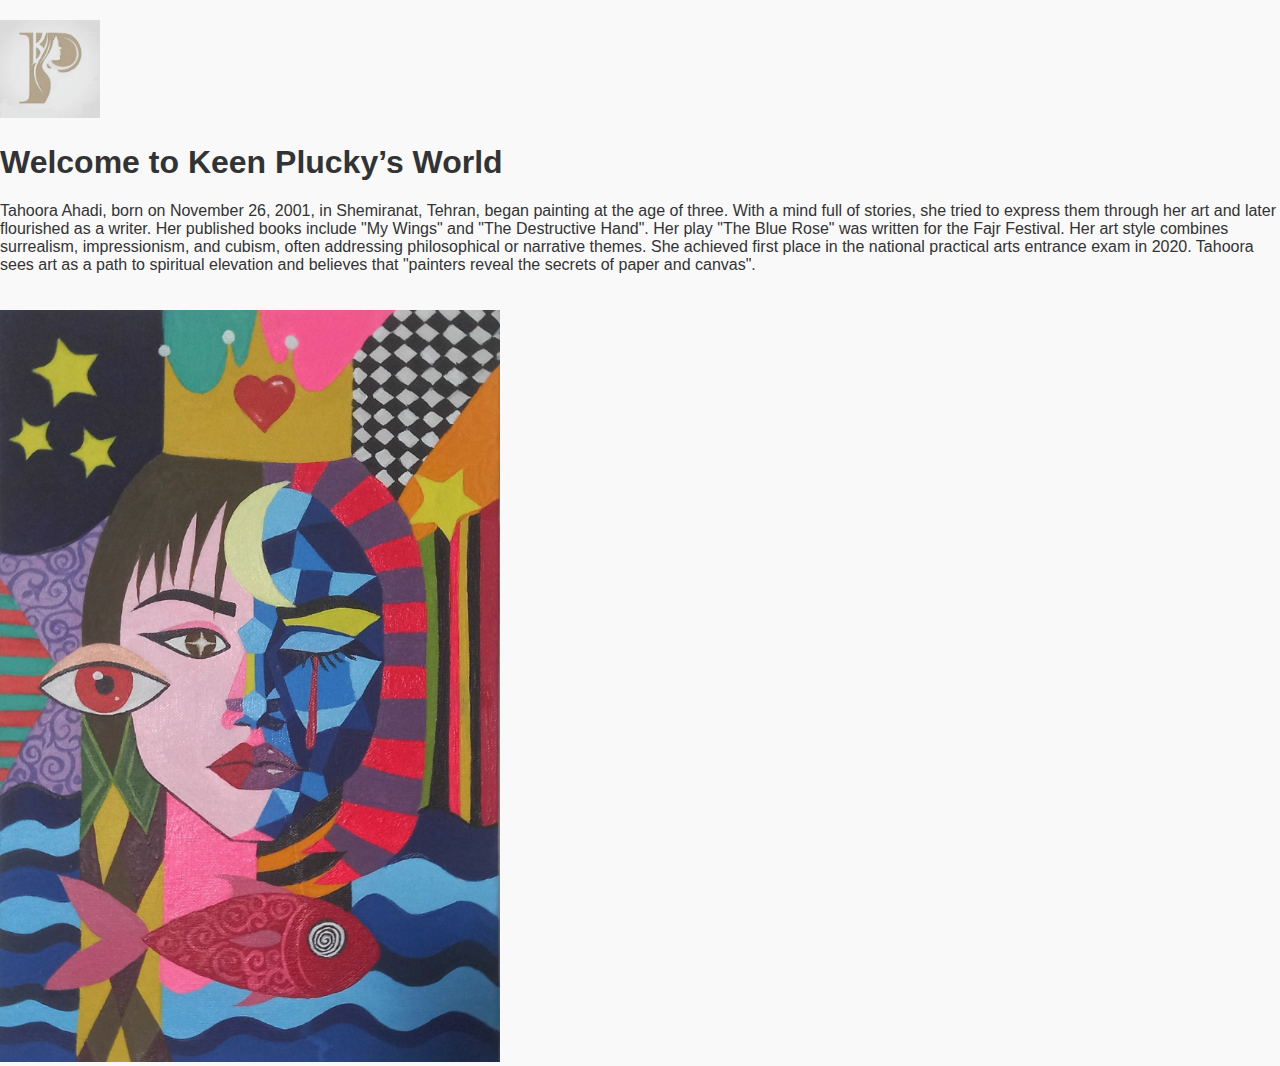
<file: index (2).html>
<!DOCTYPE html>
<html lang="en">
<head>
    <meta charset="UTF-8">
    <title>About Keen Plucky</title>
    <link rel="stylesheet" href="style.css">
</head>
<body>
    <img src="logo.webp" alt="Keen Plucky Logo" style="width:100px;margin-top:20px;">
    <h1>Welcome to Keen Plucky’s World</h1>
    <p>
        Tahoora Ahadi, born on November 26, 2001, in Shemiranat, Tehran, began painting at the age of three.
        With a mind full of stories, she tried to express them through her art and later flourished as a writer.
        Her published books include "My Wings" and "The Destructive Hand". Her play "The Blue Rose" was written for the Fajr Festival.
        Her art style combines surrealism, impressionism, and cubism, often addressing philosophical or narrative themes.
        She achieved first place in the national practical arts entrance exam in 2020.
        Tahoora sees art as a path to spiritual elevation and believes that "painters reveal the secrets of paper and canvas".
    </p>
    <img src="artwork.jpg" alt="Artwork" style="width:100%;max-width:500px;margin-top:20px;">
</body>
</html>
</file>
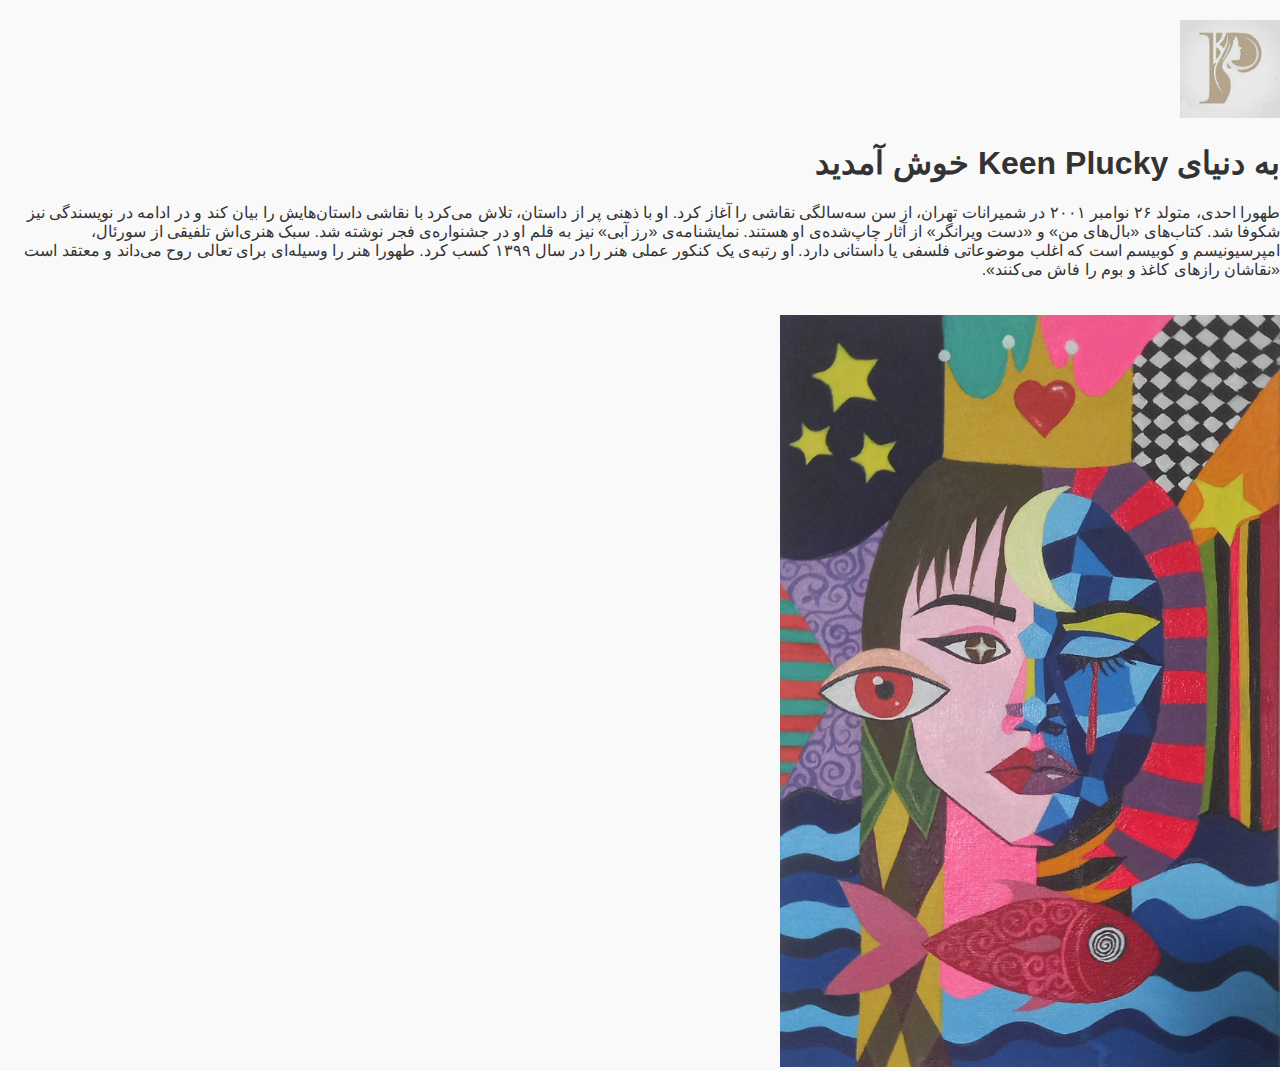
<file: index-fa.html>
<!DOCTYPE html>
<html lang="fa" dir="rtl">
<head>
    <meta charset="UTF-8">
    <title>درباره‌ی Keen Plucky</title>
    <link rel="stylesheet" href="style.css">
</head>
<body>
    <img src="logo.webp" alt="لوگوی Keen Plucky" style="width:100px;margin-top:20px;">
    <h1>به دنیای Keen Plucky خوش آمدید</h1>
    <p>
        طهورا احدی، متولد ۲۶ نوامبر ۲۰۰۱ در شمیرانات تهران، از سن سه‌سالگی نقاشی را آغاز کرد.
        او با ذهنی پر از داستان، تلاش می‌کرد با نقاشی داستان‌هایش را بیان کند و در ادامه در نویسندگی نیز شکوفا شد.
        کتاب‌های «بال‌های من» و «دست ویرانگر» از آثار چاپ‌شده‌ی او هستند.
        نمایشنامه‌ی «رز آبی» نیز به قلم او در جشنواره‌ی فجر نوشته شد.
        سبک هنری‌اش تلفیقی از سورئال، امپرسیونیسم و کوبیسم است که اغلب موضوعاتی فلسفی یا داستانی دارد.
        او رتبه‌ی یک کنکور عملی هنر را در سال ۱۳۹۹ کسب کرد.
        طهورا هنر را وسیله‌ای برای تعالی روح می‌داند و معتقد است «نقاشان رازهای کاغذ و بوم را فاش می‌کنند».
    </p>
    <img src="artwork.jpg" alt="اثر هنری" style="width:100%;max-width:500px;margin-top:20px;">
</body>
</html>
</file>
<file: style.css>
body {
  font-family: Arial, sans-serif;
  background-color: #f9f9f9;
  color: #333;
  margin: 0;
  padding: 0;
}
</file>
